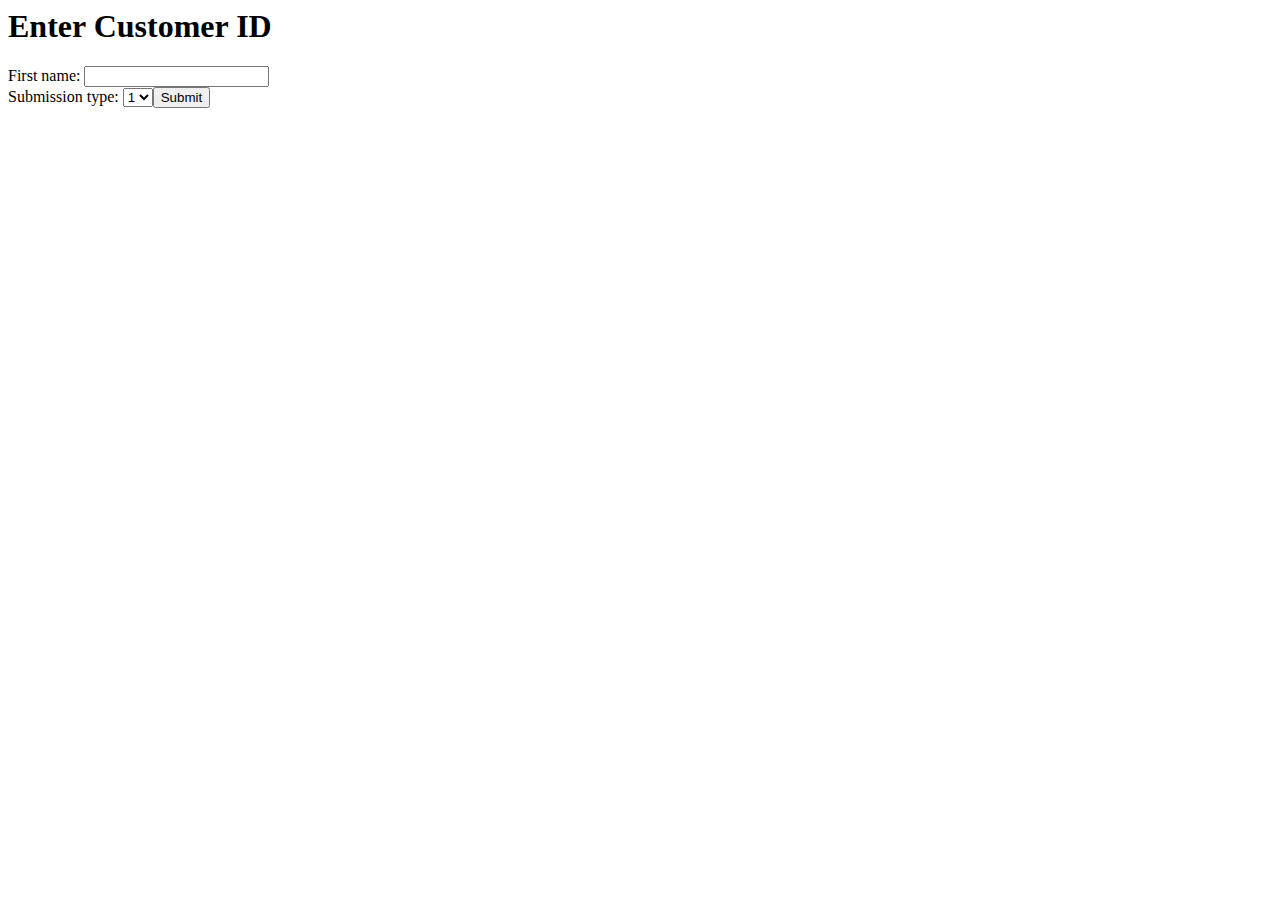
<file: templates/reviewRide.html>
<html>
  <head>
    <title>Review a Ride</title>
  </head>
  <body>
    <h1>Enter Customer ID</h1>
        <form>
        First name:
        <input type="text" name="ID"><br>
        Submission type:
        <select>
        <option value="1">1</option>
        <option value="2">2</option>
        <option value="3">3</option>
        <option value="4">4</option>
        <input type="submit" value="Submit">
        </select>
        </form>
  </body>
</html>
</file>
